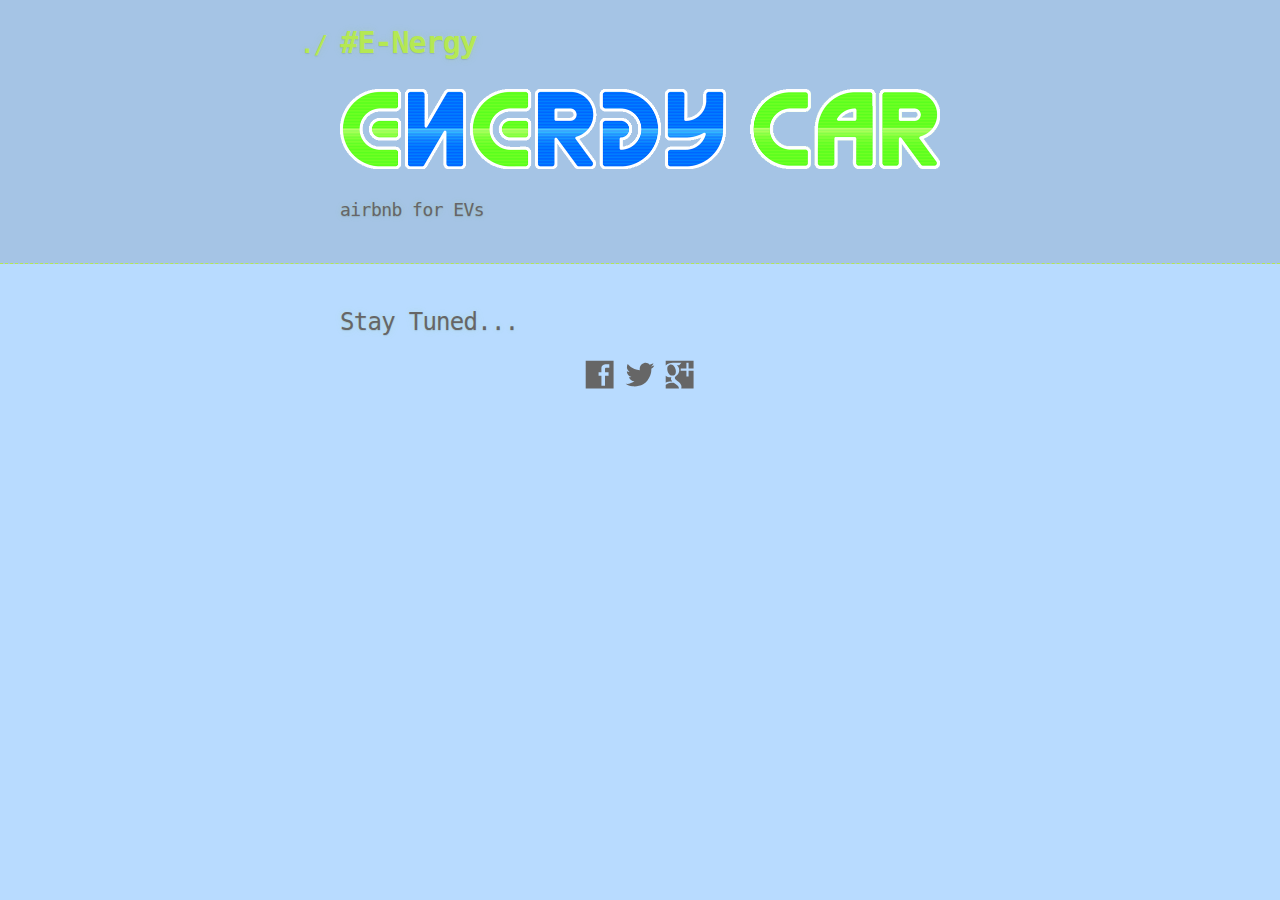
<file: index.html>
<!DOCTYPE html>
<html>
  <head>
    <meta charset='utf-8'>
    <meta http-equiv="X-UA-Compatible" content="chrome=1">

    <link rel="stylesheet" type="text/css" href="stylesheets/stylesheet.css" media="screen" />
    <link rel="stylesheet" type="text/css" href="stylesheets/pygment_trac.css" media="screen" />

    <title>Welcome to E-Nergy Car</title>
  </head>

  <body>

    <header>
      <div class="container">
        <h1>#E-Nergy</h1>
        
        <br>

        <section id="logo">
            <img src="images/e-nergycar.png">
        </section>
        <h2>airbnb for EVs</h2>
          
      </div>
    </header>

    <div class="container">
        <section id="main_content">
            <h2>Stay Tuned...</h2>
        </section>
        
        <section id="social">
            <a href="https://www.facebook.com/pages/Energy-carcom/262078200626161" target="_blank">
                <img class="icon" alt="Facebook" src="images/facebook.svg">
            </a>
            
            <a href="https://twitter.com/energy_car" target="_blank">
                <img class="icon" alt="Twitter" src="images/twitter.svg">
            </a>
            
            <a href="https://plus.google.com/114483863230207506468" rel="publisher" target="_blank">
                <img class="icon" alt="Google+" src="images/googleplus.svg">
            </a>
        </section>
        
    </div>

    
  </body>
</html>
</file>
<file: stylesheets/stylesheet.css>
body {
  margin: 0;
  padding: 0;
  background: #B8DBFF;
  color: #eaeaea;
  font: 16px;
  line-height: 1.5;
  font-family: Monaco, "Bitstream Vera Sans Mono", "Lucida Console", Terminal, monospace;
}

/* General & 'Reset' Stuff */

.container {
  width: 90%;
  max-width: 600px;
  margin: 0 auto;
}

section {
  display: block;
  margin: 0 0 20px 0;
}

h1, h2, h3, h4, h5, h6 {
  margin: 0 0 20px;
}

li {
  line-height: 1.4 ;
}

/* Header, <header>
   header   - container
   h1       - project name
   h2       - project description
*/

header {
  background: rgba(0, 0, 0, 0.1);
  width: 100%;
  border-bottom: 1px dashed #b5e853;
  padding: 20px 0;
  margin: 0 0 40px 0;
}

header h1 {
  font-size: 30px;
  line-height: 1.5;
  margin: 0 0 0 -40px;
  font-weight: bold;
  font-family: Monaco, "Bitstream Vera Sans Mono", "Lucida Console", Terminal, monospace;
  color: #b5e853;
  text-shadow: 0 1px 1px rgba(0, 0, 0, 0.1),
               0 0 5px rgba(181, 232, 83, 0.1),
               0 0 10px rgba(181, 232, 83, 0.1);
  letter-spacing: -1px;
  -webkit-font-smoothing: antialiased;
}

header h1:before {
  content: "./ ";
  font-size: 24px;
}

header h2 {
  font-size: 18px;
  font-weight: 300;
  color: #666;
}

#downloads .btn {
  display: inline-block;
  text-align: center;
  margin: 0;
}

/* Main Content
*/

#main_content {
  width: 100%;
  -webkit-font-smoothing: antialiased;
}
section img {
  max-width: 100%
}

h1, h2, h3, h4, h5, h6 {
  font-weight: normal;
  font-family: Monaco, "Bitstream Vera Sans Mono", "Lucida Console", Terminal, monospace;
  color: #666;
  letter-spacing: -0.03em;
  text-shadow: 0 1px 1px rgba(0, 0, 0, 0.1),
               0 0 5px rgba(181, 232, 83, 0.1),
               0 0 10px rgba(181, 232, 83, 0.1);
}

#main_content h1 {
  font-size: 30px;
}

#main_content h2 {
  font-size: 24px;
}

#main_content h3 {
  font-size: 18px;
}

#main_content h4 {
  font-size: 14px;
}

#main_content h5 {
  font-size: 12px;
  text-transform: uppercase;
  margin: 0 0 5px 0;
}

#main_content h6 {
  font-size: 12px;
  text-transform: uppercase;
  color: #999;
  margin: 0 0 5px 0;
}

dt {
  font-style: italic;
  font-weight: bold;
}

ul li {
  list-style: none;
}

ul li:before {
  content: ">>";
  font-family: Monaco, "Bitstream Vera Sans Mono", "Lucida Console", Terminal, monospace;
  font-size: 13px;
  color: #b5e853;
  margin-left: -37px;
  margin-right: 21px;
  line-height: 16px;
}

blockquote {
  color: #aaa;
  padding-left: 10px;
  border-left: 1px dotted #666;
}

pre {
  background: rgba(0, 0, 0, 0.9);
  border: 1px solid rgba(255, 255, 255, 0.15);
  padding: 10px;
  font-size: 14px;
  color: #b5e853;
  border-radius: 2px;
  -moz-border-radius: 2px;
  -webkit-border-radius: 2px;
  text-wrap: normal;
  overflow: auto;
  overflow-y: hidden;
}

table {
  width: 100%;
  margin: 0 0 20px 0;
}

th {
  text-align: left;
  border-bottom: 1px dashed #b5e853;
  padding: 5px 10px;
}

td {
  padding: 5px 10px;
}

hr {
  height: 0;
  border: 0;
  border-bottom: 1px dashed #b5e853;
  color: #b5e853;
}

/* Buttons
*/

.btn {
  display: inline-block;
  background: -webkit-linear-gradient(top, rgba(40, 40, 40, 0.3), rgba(35, 35, 35, 0.3) 50%, rgba(10, 10, 10, 0.3) 50%, rgba(0, 0, 0, 0.3));
  padding: 8px 18px;
  border-radius: 50px;
  border: 2px solid rgba(0, 0, 0, 0.7);
  border-bottom: 2px solid rgba(0, 0, 0, 0.7);
  border-top: 2px solid rgba(0, 0, 0, 1);
  color: rgba(255, 255, 255, 0.8);
  font-family: Helvetica, Arial, sans-serif;
  font-weight: bold;
  font-size: 13px;
  text-decoration: none;
  text-shadow: 0 -1px 0 rgba(0, 0, 0, 0.75);
  box-shadow: inset 0 1px 0 rgba(255, 255, 255, 0.05);
}

.btn:hover {
  background: -webkit-linear-gradient(top, rgba(40, 40, 40, 0.6), rgba(35, 35, 35, 0.6) 50%, rgba(10, 10, 10, 0.8) 50%, rgba(0, 0, 0, 0.8));
}

.btn .icon {
  display: inline-block;
  width: 16px;
  height: 16px;
  margin: 1px 8px 0 0;
  float: left;
}

.btn-github .icon {
  opacity: 0.6;
  background: url("../images/blacktocat.png") 0 0 no-repeat;
}

/* Links
   a, a:hover, a:visited
*/

a {
  color: #63c0f5;
  text-shadow: 0 0 5px rgba(104, 182, 255, 0.5);
}

/* Clearfix */

.cf:before, .cf:after {
  content:"";
  display:table;
}

.cf:after {
  clear:both;
}

.cf {
  zoom:1;
}

/* Personalization */
#social {
    text-align: center;
}

#social a {
    text-decoration:none; 
}

#social .icon {
    width: 30px;
    height: 30px;
}
</file>
<file: stylesheets/pygment_trac.css>
.highlight .c { color: #999988; font-style: italic } /* Comment */
.highlight .err { color: #a61717; background-color: #e3d2d2 } /* Error */
.highlight .k { font-weight: bold } /* Keyword */
.highlight .o { font-weight: bold } /* Operator */
.highlight .cm { color: #999988; font-style: italic } /* Comment.Multiline */
.highlight .cp { color: #999999; font-weight: bold } /* Comment.Preproc */
.highlight .c1 { color: #999988; font-style: italic } /* Comment.Single */
.highlight .cs { color: #999999; font-weight: bold; font-style: italic } /* Comment.Special */
.highlight .gd { color: #000000; background-color: #ffdddd } /* Generic.Deleted */
.highlight .gd .x { color: #000000; background-color: #ffaaaa } /* Generic.Deleted.Specific */
.highlight .ge { font-style: italic } /* Generic.Emph */
.highlight .gr { color: #aa0000 } /* Generic.Error */
.highlight .gh { color: #999999 } /* Generic.Heading */
.highlight .gi { color: #000000; background-color: #ddffdd } /* Generic.Inserted */
.highlight .gi .x { color: #000000; background-color: #aaffaa } /* Generic.Inserted.Specific */
.highlight .go { color: #888888 } /* Generic.Output */
.highlight .gp { color: #555555 } /* Generic.Prompt */
.highlight .gs { font-weight: bold } /* Generic.Strong */
.highlight .gu { color: #800080; font-weight: bold; } /* Generic.Subheading */
.highlight .gt { color: #aa0000 } /* Generic.Traceback */
.highlight .kc { font-weight: bold } /* Keyword.Constant */
.highlight .kd { font-weight: bold } /* Keyword.Declaration */
.highlight .kn { font-weight: bold } /* Keyword.Namespace */
.highlight .kp { font-weight: bold } /* Keyword.Pseudo */
.highlight .kr { font-weight: bold } /* Keyword.Reserved */
.highlight .kt { color: #445588; font-weight: bold } /* Keyword.Type */
.highlight .m { color: #009999 } /* Literal.Number */
.highlight .s { color: #d14 } /* Literal.String */
.highlight .na { color: #008080 } /* Name.Attribute */
.highlight .nb { color: #0086B3 } /* Name.Builtin */
.highlight .nc { color: #445588; font-weight: bold } /* Name.Class */
.highlight .no { color: #008080 } /* Name.Constant */
.highlight .ni { color: #800080 } /* Name.Entity */
.highlight .ne { color: #990000; font-weight: bold } /* Name.Exception */
.highlight .nf { color: #990000; font-weight: bold } /* Name.Function */
.highlight .nn { color: #555555 } /* Name.Namespace */
.highlight .nt { color: #CBDFFF } /* Name.Tag */
.highlight .nv { color: #008080 } /* Name.Variable */
.highlight .ow { font-weight: bold } /* Operator.Word */
.highlight .w { color: #bbbbbb } /* Text.Whitespace */
.highlight .mf { color: #009999 } /* Literal.Number.Float */
.highlight .mh { color: #009999 } /* Literal.Number.Hex */
.highlight .mi { color: #009999 } /* Literal.Number.Integer */
.highlight .mo { color: #009999 } /* Literal.Number.Oct */
.highlight .sb { color: #d14 } /* Literal.String.Backtick */
.highlight .sc { color: #d14 } /* Literal.String.Char */
.highlight .sd { color: #d14 } /* Literal.String.Doc */
.highlight .s2 { color: #d14 } /* Literal.String.Double */
.highlight .se { color: #d14 } /* Literal.String.Escape */
.highlight .sh { color: #d14 } /* Literal.String.Heredoc */
.highlight .si { color: #d14 } /* Literal.String.Interpol */
.highlight .sx { color: #d14 } /* Literal.String.Other */
.highlight .sr { color: #009926 } /* Literal.String.Regex */
.highlight .s1 { color: #d14 } /* Literal.String.Single */
.highlight .ss { color: #990073 } /* Literal.String.Symbol */
.highlight .bp { color: #999999 } /* Name.Builtin.Pseudo */
.highlight .vc { color: #008080 } /* Name.Variable.Class */
.highlight .vg { color: #008080 } /* Name.Variable.Global */
.highlight .vi { color: #008080 } /* Name.Variable.Instance */
.highlight .il { color: #009999 } /* Literal.Number.Integer.Long */

.type-csharp .highlight .k { color: #0000FF }
.type-csharp .highlight .kt { color: #0000FF }
.type-csharp .highlight .nf { color: #000000; font-weight: normal }
.type-csharp .highlight .nc { color: #2B91AF }
.type-csharp .highlight .nn { color: #000000 }
.type-csharp .highlight .s { color: #A31515 }
.type-csharp .highlight .sc { color: #A31515 }
</file>
